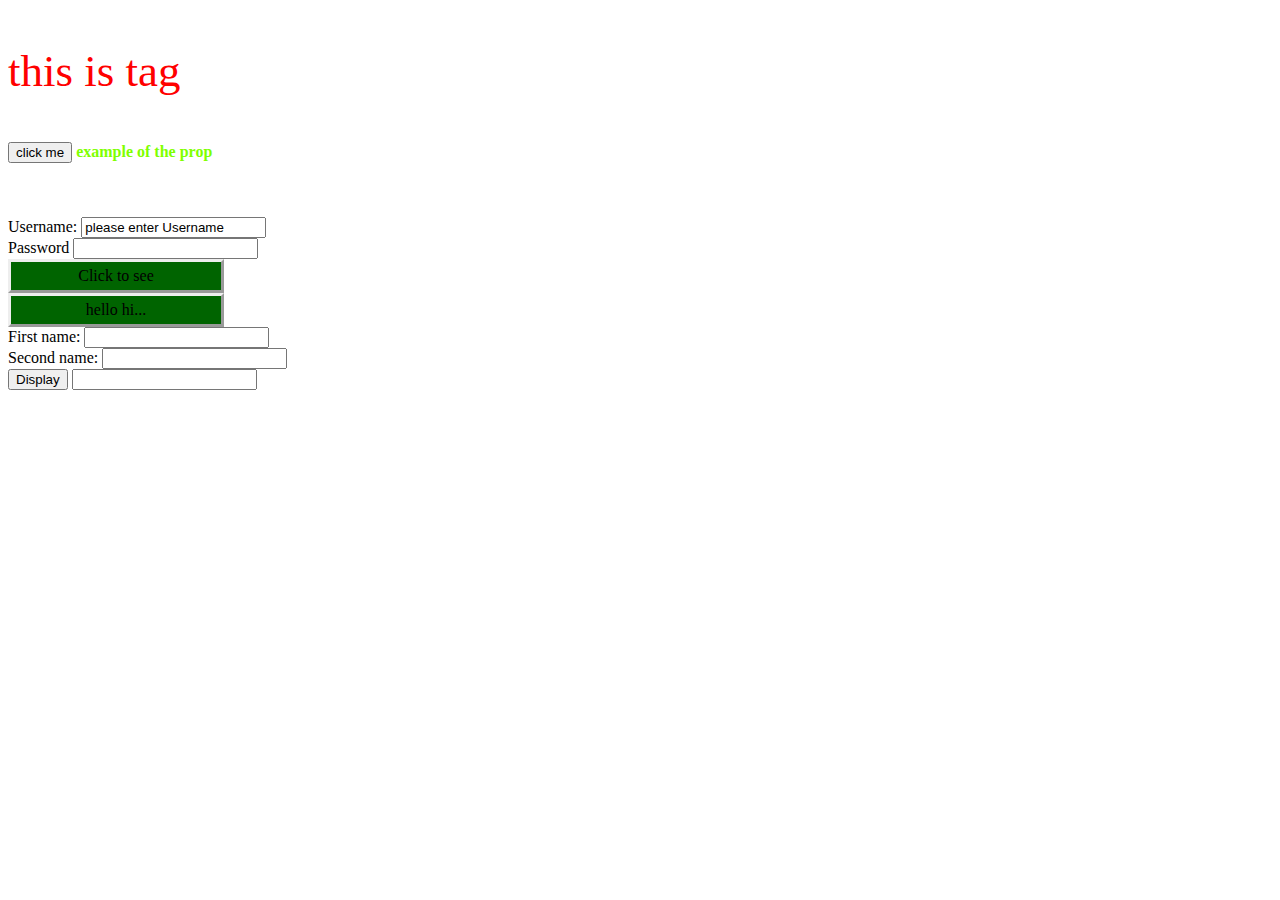
<file: Attributes/Index.html>
﻿<!DOCTYPE html>
<html>
<head>
    <script src="http://ajax.googleapis.com/ajax/libs/jquery/3.2.1/jquery.min.js"></script>
    <script src="ScriptFile.js"></script>
    <link href="Styles.css" rel="stylesheet" />
</head>
<body>
    <p id="p-tag" class="class-p"> this is tag </p>
    <button id="button-id"> click me </button>

    <strong style="color:chartreuse" id="St"> example of the prop </strong>

    <br /><br /><br /><br />
    <label>Username:</label>
    <input type="text" class="txtfield" id="textid" value="please enter Username" /><br />
    <label>Password</label>
    <input type="password" id="passwordfield" />

    <div id="divid"> Click to see </div>
    <div id="divnid"> hello hi...</div>

    <form>
        <label> First name:</label>
        <input type="text" id="First-name" /><br>
        <label> Second name:</label>
        <input type="text" id="Second-name" /><br>
        <input type="button" value="Display" id="Display-button" />
        <input type="text" id="display" />
    </form>
</body>
</html>
</file>
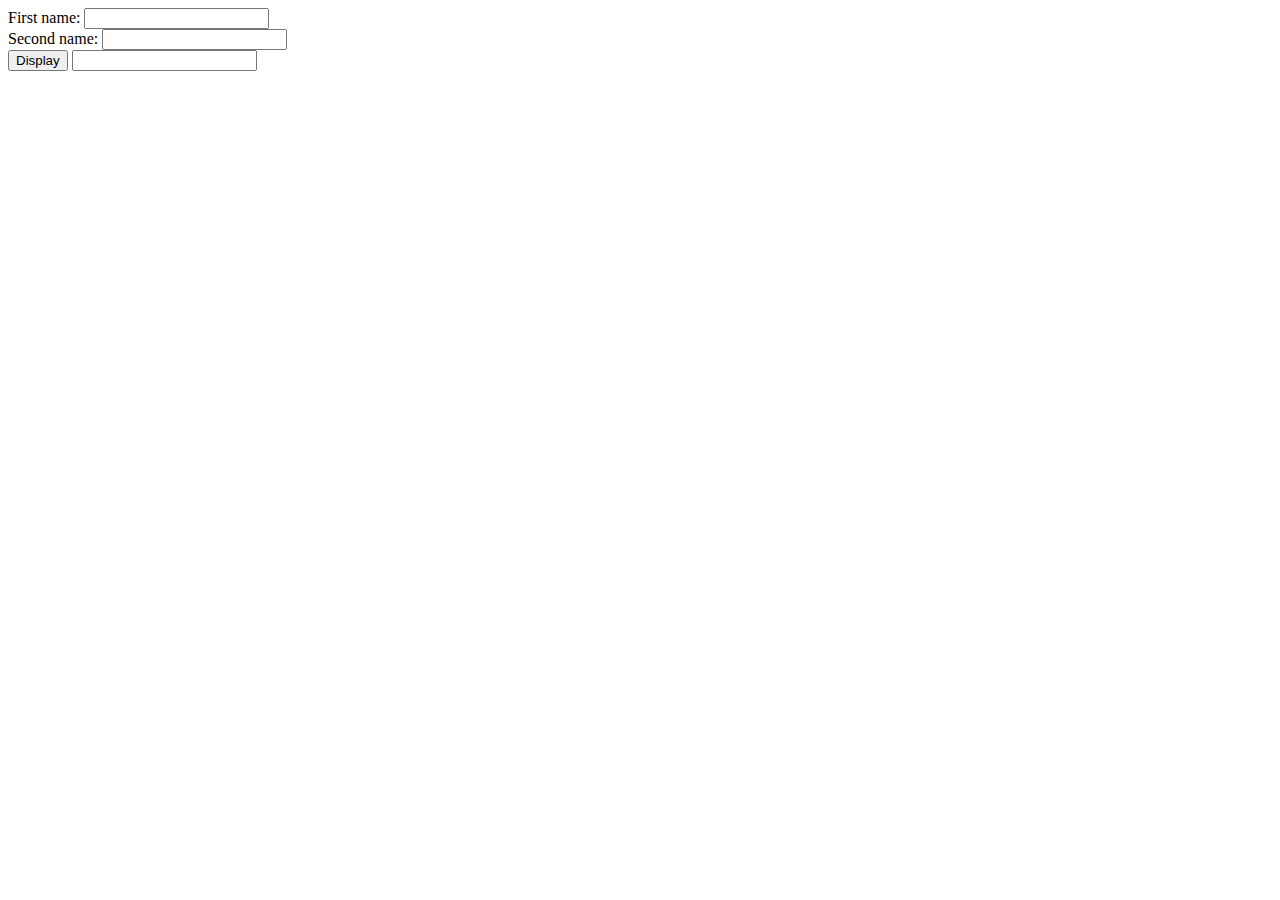
<file: WEB_FOAM/index.html>
﻿<!DOCTYPE html>
<html>
<head>
    <meta charset="utf-8" />
    <script src="http://ajax.googleapis.com/ajax/libs/jquery/3.2.1/jquery.min.js"></script>
    <script src="Scripting.js"></script>
    <link href="StyleSheet.css" rel="stylesheet" />
    <title></title>
</head>
<body>
    <form>
        <label> First name:</label>
        <input type="text" id="First-name"/><br>
        <label> Second name:</label>
        <input type="text" id="Second-name"/><br>
        <input type="button" value="Display" id="Display-button"/>
        <input type="text" id="display"/>
    </form>
</body>
</html>
</file>
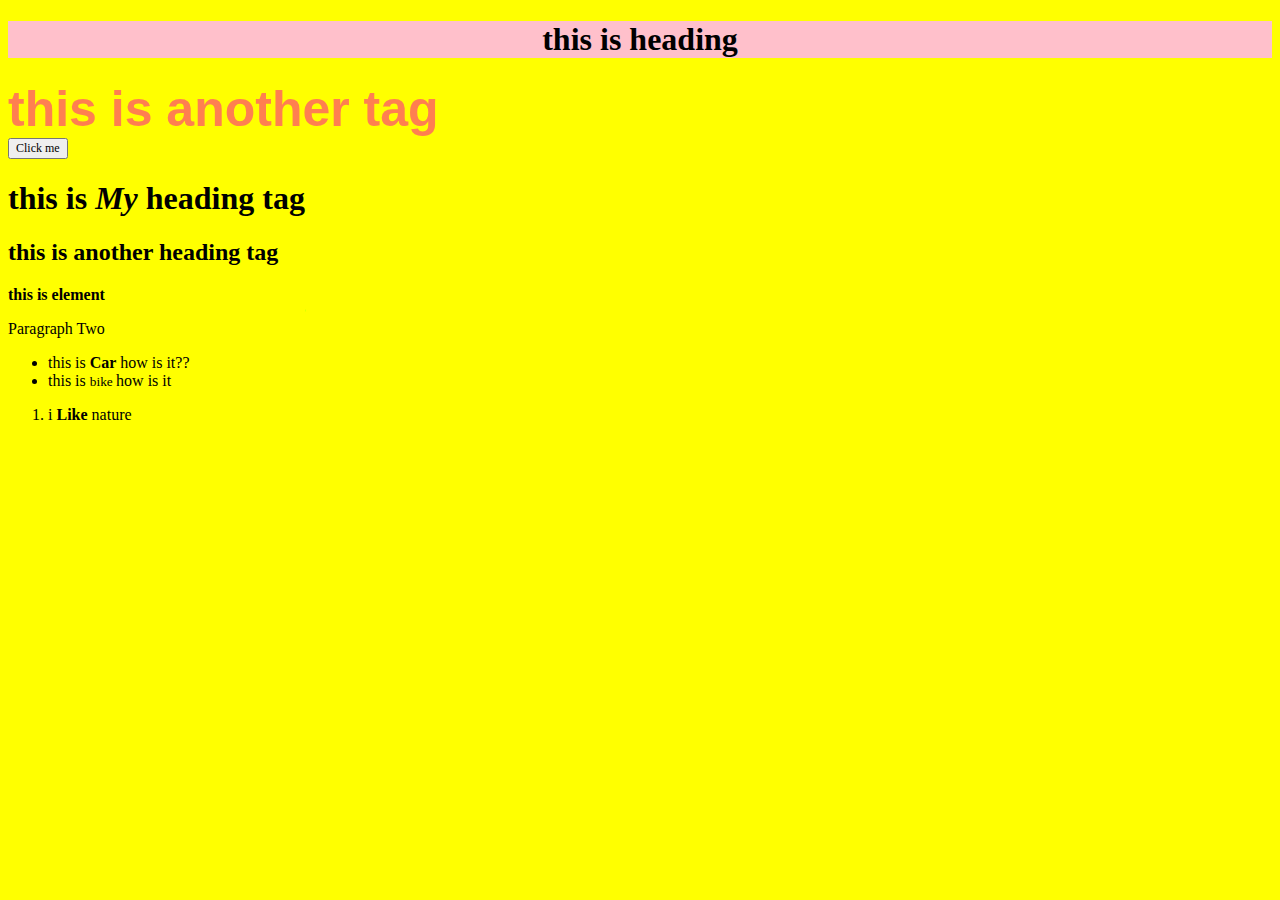
<file: WebApplication1/htmlpage.html>
﻿<!DOCTYPE html>
<html>
<head>
    <meta charset="utf-8" />
    <title></title>
    <link href="StyleSheet.css" rel="stylesheet" />
    <script src="http://ajax.googleapis.com/ajax/libs/jquery/3.2.1/jquery.min.js"></script>
    <script src="JavaScript.js"></script>

</head>
<body id="body-tag">
    <h1 class="heading"> this is heading </h1>
    <b id="Bold-tag"> this is another tag</b>
    <br />
    <button id="button-id"> Click me </button>
    <div id="Box">my box</div>
    <div class="divtag1">
        <h1>this <b> is <i>My </i>heading </b>tag</h1>
        <h2> this is <strong> another </strong> heading tag </h2>
        <b> this is element </b>
        <!--<p>Paragraph <strong>one</strong></p>-->
        <p>Paragraph Two</p>
    </div>

    <div id="divtag2">
        <ul id="details">
            <li>this is <b>Car </b> how is it??</li>
            <li> this is <small> bike </small> how is it </li>
        </ul>
        <ol id="Personal-details">
            <li>i  <b>Like </b>nature </li>

        </ol>
    </div>
</body>
</html>
</file>
<file: Attributes/Styles.css>
﻿body {
}

.class-p 
{
    color: red;
    font-family: 'Times New Roman';
    font-size: 45px;
}
.p-class
{
    color: yellow;
    font-family:Dubai;
    font-size: 78px;
}
#divid, #divnid {
    padding: 5px;
    border:outset;
    width:200px;
    text-align: center;
    font-family: 'Times New Roman';
    background-color: darkgreen;
}
</file>
<file: WEB_FOAM/StyleSheet.css>
﻿body {
}
</file>
<file: WebApplication1/StyleSheet.css>
﻿

.heading{
   background-color:pink;
   text-align:center;
}

#Bold-tag
{
    color:coral;
    font-size:50px;
    font-family:Arial;
    align-content:center;
    text-align:right;
}

#Box
{
    width:100px;
    height:100Px;
    background:red;
    text-align:center;
    font-size:15px;
}

button
{
  
    
    font-family:Castellar;
    font-size:12px;
}
</file>
